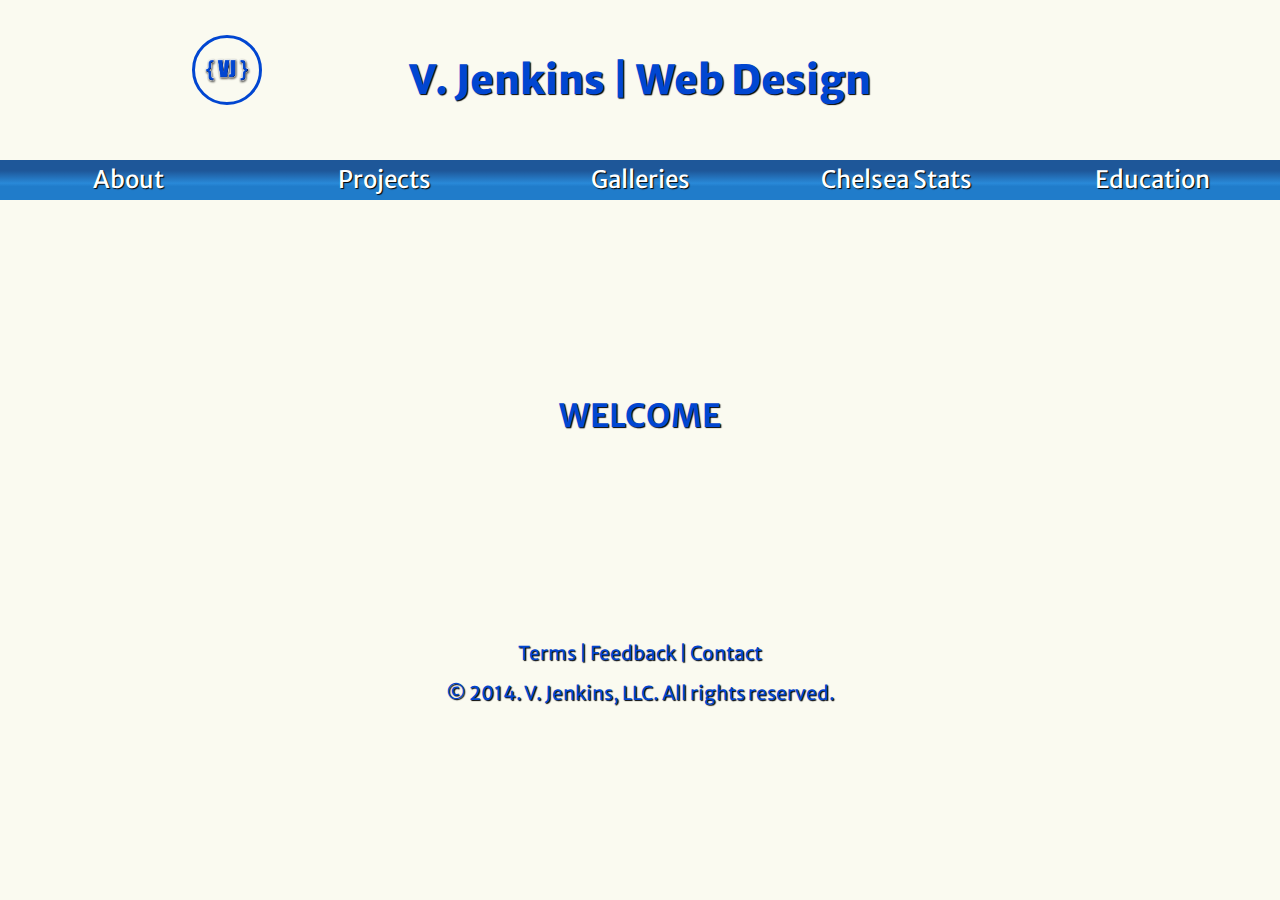
<file: index.html>
<!DOCTYPE html>
<html>
<head>
	<meta charset="UTF-8">
	<title>VJ Portfolio</title>
  
  		<!-- Chrome, Safari, IE -->
		<link rel="shortcut icon" href="favicon.ico"/>
 
		<!-- Firefox, Opera -->
		<link rel="shortcut icon" href="favicon.png" type="image/png"/>
        
		<link href="styles/mainstylesheet.css" rel="stylesheet">
		
		<link href='http://fonts.googleapis.com/css?family=Merriweather+Sans:400,700,800' rel='stylesheet' type='text/css'>
</head><!-- End of the Head section -->
	
<body>
	<header>
		<div class="logo">
		<img src="images/vj-web-logo.png" alt ="vj logo">
		</div>
		<h1>V. Jenkins | Web Design</h1>
	</header><!-- End of the Header section -->
	
	<nav>
		<ul>
			<li><a href = "#">About</a></li>
			<li><a href = "#">Projects</a></li>
			<li><a href = "#">Galleries</a></li>
          	<li><a href = "#">Chelsea Stats</a></li>
          	<li><a href = "#">Education</a></li>
		</ul>   
	</nav><!-- End of the Navigation section -->
	
	<article>
		<h2>WELCOME</h2>
	</article><!-- End of the Article section -->
	
	<br>
	
	<footer>
        <div class="menu">
            <a href="#">Terms</a> | 
            <a href="#">Feedback</a> |	
            <a href="#">Contact</a>
            <p>&copy; 2014. V. Jenkins, LLC. All rights reserved.</p>
        </div><!--this is the end of footer menu div-->
    </footer> 
</body>
</html>
</file>
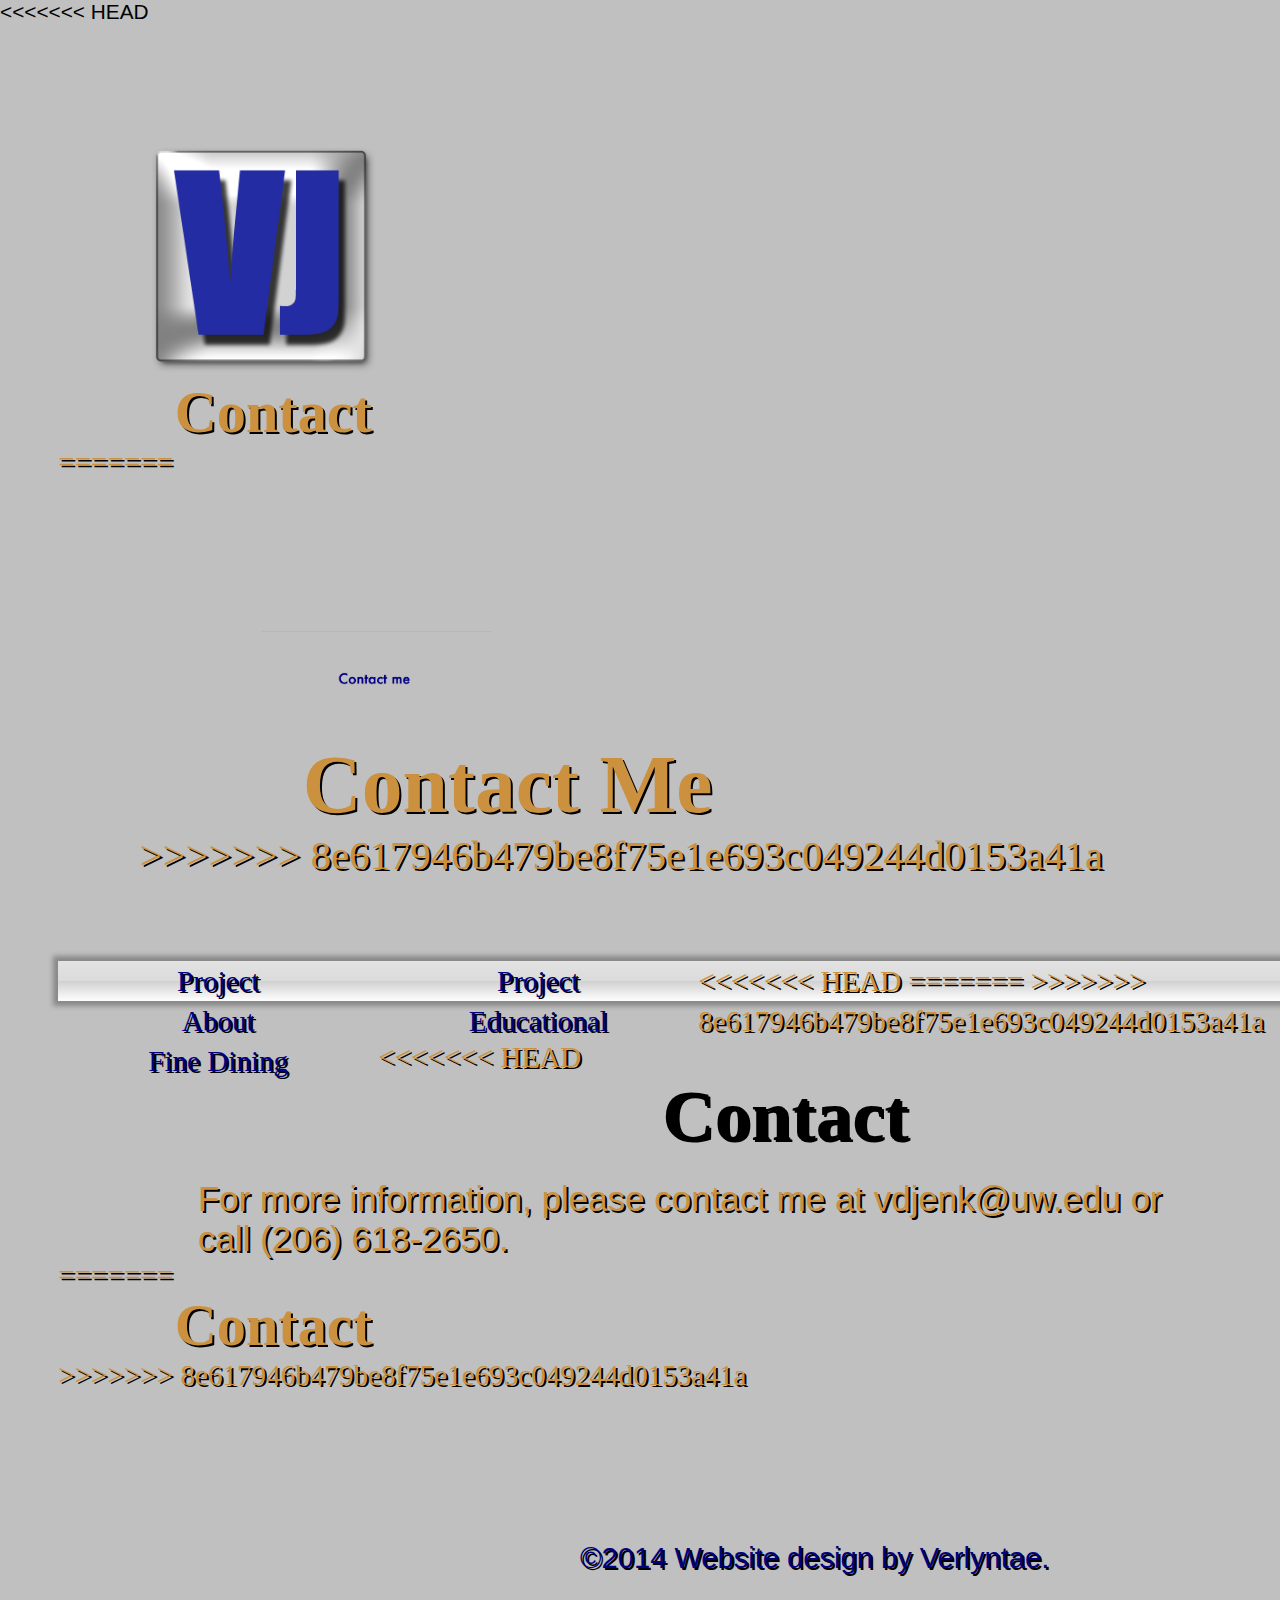
<file: contact.html>
<!DOCTYPE html>
<html>
<head>
	<meta charset="UTF-8">
	<title>Contact</title>
  
  <!-- Chrome, Safari, IE -->
		<link rel="shortcut icon" href="favicon.ico"/>
 
		<!-- Firefox, Opera -->
		<link rel="shortcut icon" href="favicon.png" type="image/png"/>
        
		<!--TO DO: Add and tweek CSS for Project files-->
<<<<<<< HEAD
        <link rel="stylesheet" href="styles/first-stylesheet.css">
</head><!-- End of the Head section -->
	
	
<body>
	<header>
		<img src="images/about.png" alt = "VJ logo">
		<h1>Contact</h1>
=======
        <!--<link rel="stylesheet" href="main.css">-->
</head><!-- End of the Head section -->
	
<body>
	<header>
		<img src="images/contact.png" alt = "contact image">
		<h1>Contact Me</h1>
>>>>>>> 8e617946b479be8f75e1e693c049244d0153a41a
	</header><!-- End of the Header section -->
	
	<nav>
		<ul>
<<<<<<< HEAD
			<li><a href = "index.html">Project</a></li>
=======
			<li><a href = "project.html">Project</a></li>
>>>>>>> 8e617946b479be8f75e1e693c049244d0153a41a
			<li><a href = "about.html">About</a></li>
			<li><a href = "educational.html">Educational</a></li>
          	<li><a href = "fine-dining.html">Fine Dining</a></li>
		</ul>   
	</nav><!-- End of the Navigation section -->
	
	<article>
<<<<<<< HEAD
		<h4>Contact</h4>
			<p> For more information, please contact me at vdjenk@uw.edu or call (206) 618-2650.</p>
=======
		<h1>Contact</h1>
>>>>>>> 8e617946b479be8f75e1e693c049244d0153a41a
	</article><!-- End of the Article section -->
	
	<footer>
		<p>&copy;2014 Website design by Verlyntae.</p>
	</footer><!-- End of the Footer section -->
</body>
</html>
</file>
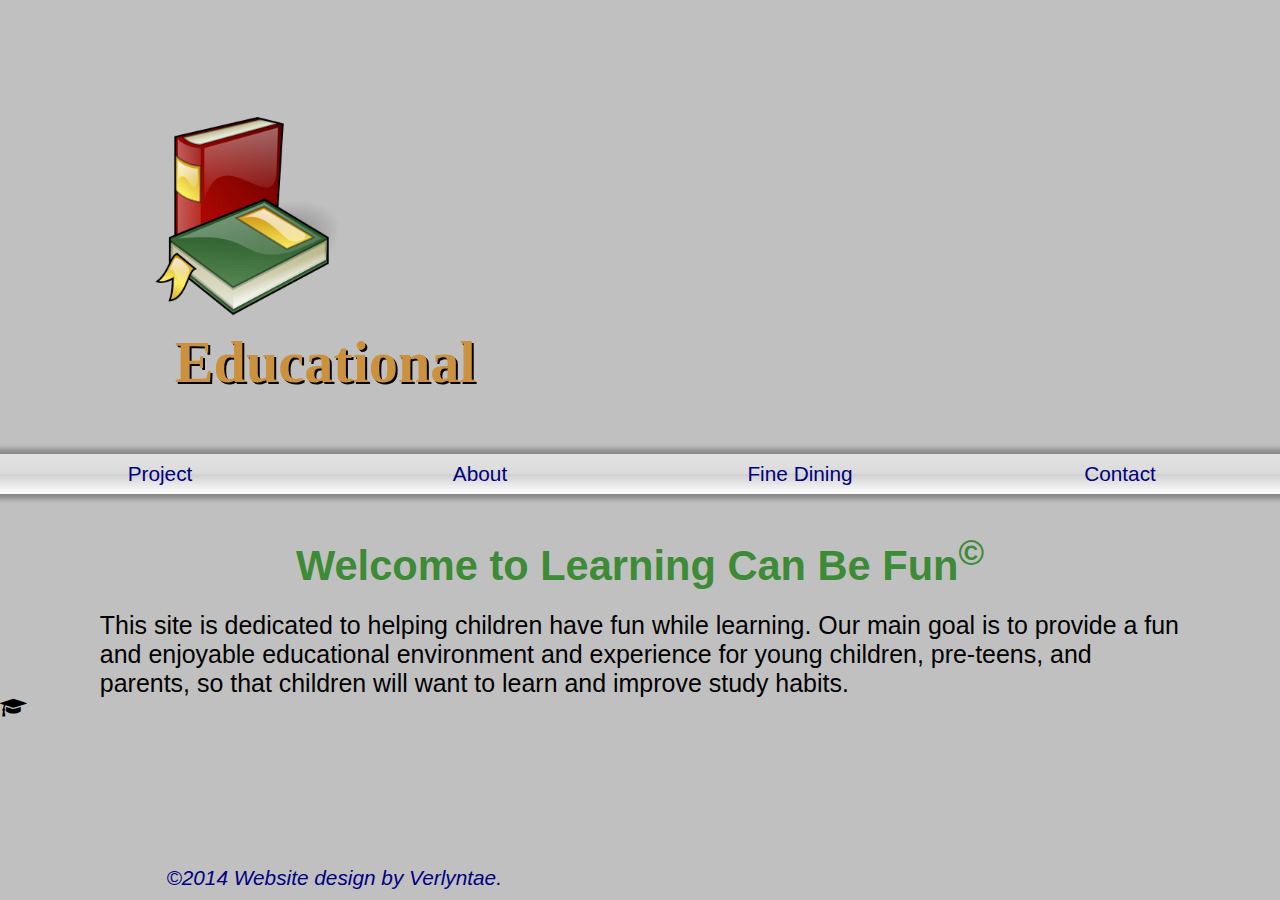
<file: educational.html>
<!DOCTYPE html>
<html>
<head>
	<meta charset="UTF-8">
	<title> Educational</title>
  
        <!-- Font Awesome link -->
        <link href="http://maxcdn.bootstrapcdn.com/font-awesome/4.2.0/css/font-awesome.min.css" rel="stylesheet">
        
  		<!-- Chrome, Safari, IE -->
		<link rel="shortcut icon" href="favicon.ico"/>
 
		<!-- Firefox, Opera -->
		<link rel="shortcut icon" href="favicon.png" type="image/png"/>
        
		<!--TO DO: Add and tweek CSS for Project files-->
        <link rel="stylesheet" href="styles/first-stylesheet.css">
</head><!-- End of the Head section -->
	
<body>
	<header>
		<img src="images/educational.png" alt = "educational logo">
		<h1>Educational</h1>
	</header><!-- End of the Header section -->
	
	<nav>
		<ul>
			<li><a href = "index.html">Project</a></li>
			<li><a href = "about.html">About</a></li>
          	<li><a href = "fine-dining.html">Fine Dining</a></li>
			<li><a href = "contact.html">Contact</a></li>
		</ul>   
	</nav><!-- End of the Navigation section -->
	
	<article>
		<h2>Welcome to Learning Can Be Fun<span class = "symbol"><sup>&copy;</sup></span></h2>
			<p>This site is dedicated to helping children have fun while learning. Our main goal is 			   to provide a fun and enjoyable educational environment and experience for young 				       children, pre-teens, and parents, so that children will want to learn and improve   			       study habits.
			</p>
	</article><!-- End of the Article section -->
	
	<i class="fa fa-graduation-cap"><i>
	
	<br>
	<footer>
		<p>&copy;2014 Website design by Verlyntae.</p>
	</footer><!-- End of the Footer section -->
</body>
</html>
</file>
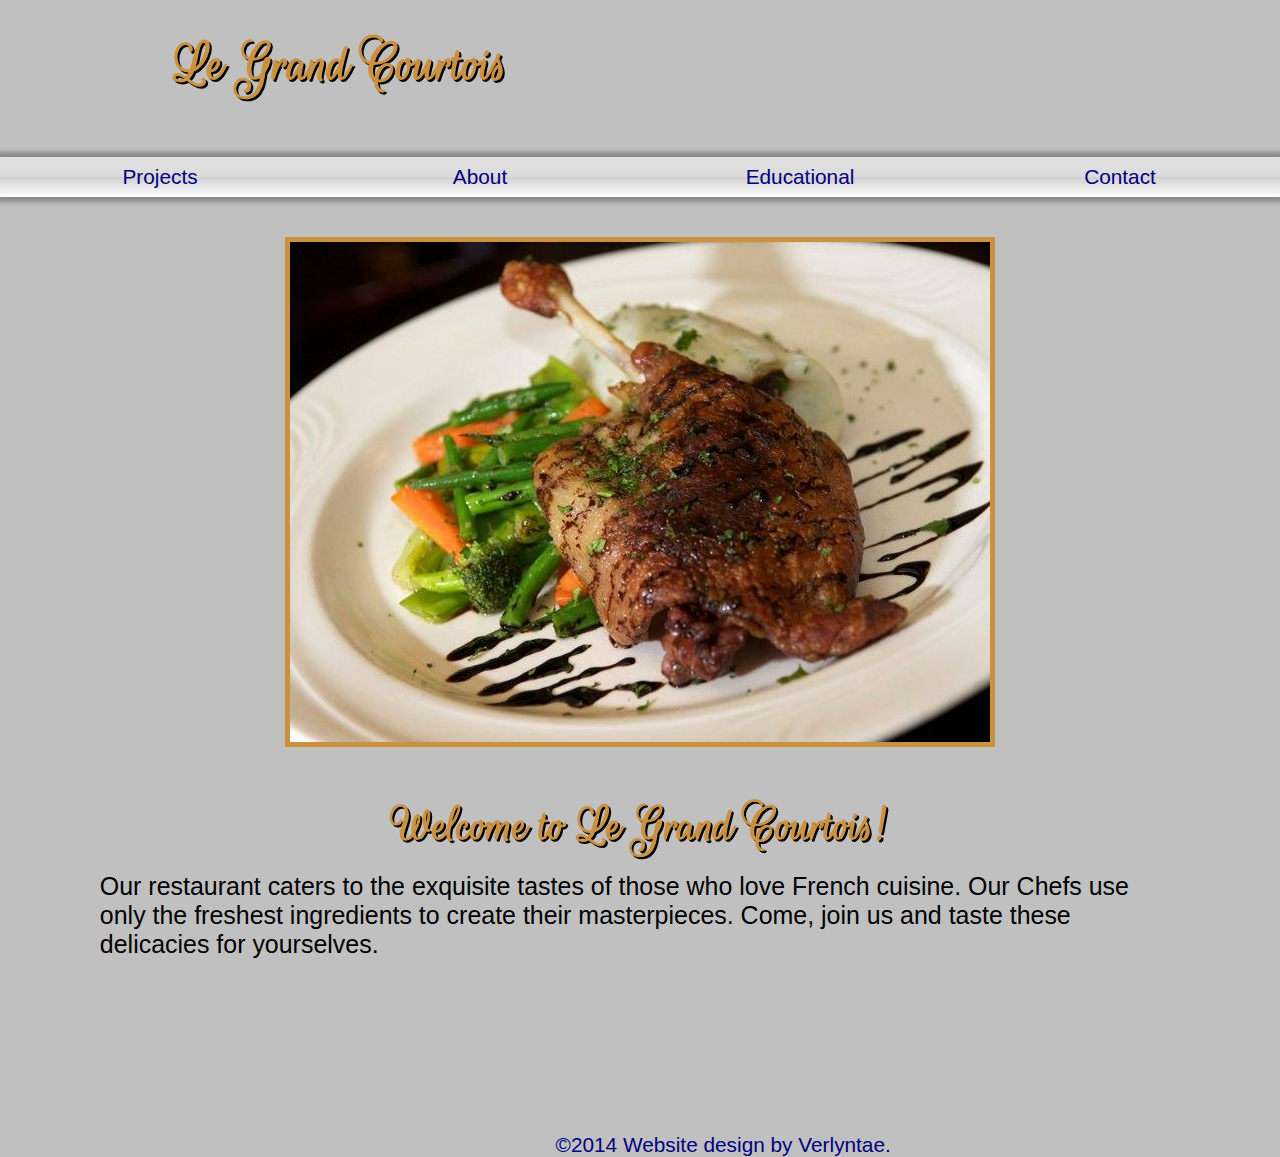
<file: fine-dining.html>
<!DOCTYPE html>
<html>
<head>
	<meta charset ="UTF-8">
	<title>Le Grand Courtois</title>
	    <!-- Google fonts link -->
	    <link href='http://fonts.googleapis.com/css?family=Rouge+Script|Dynalight' rel='stylesheet' type='text/css'>
	
		<!-- Chrome, Safari, IE -->
		<link rel="shortcut icon" href="favicon.ico"/>
 
		<!-- Firefox, Opera -->
		<link rel="shortcut icon" href="favicon.png" type="image/png"/>
	
        <!--TO DO: Tweek CSS for Project files-->
        <link rel="stylesheet" href="styles/first-stylesheet.css">
</head><!-- End of the Head section -->

<body>
	<header>
		<h1>Le Grand Courtois</h1>
	</header><!--The end of the header section-->
		
	<nav>
		<ul>
			<li><a href = "index.html">Projects</a></li>
			<li><a href = "about.html">About</a></li>
			<li><a href = "educational.html">Educational</a></li>
			<li><a href = "contact.html">Contact</a></li>
		</ul>
	</nav><!--The end of the Nav section-->

	<article>
		<img src="images/cuisine.jpg" alt="french cuisine"/>
		<br>
	</article>
	
		<br>
	<article>
		<h3>Welcome to Le Grand Courtois!</h3>
			<p>Our restaurant caters to the exquisite tastes of those who love French   cuisine. Our Chefs use only the freshest ingredients to create their 						       masterpieces. Come, join us and taste these delicacies for yourselves.
			</p>
	</article>
		<!--The end of the article section-->

		<br>
	<footer>
		<p>&copy;2014 Website design by Verlyntae.</p>	
	</footer><!-- The end of the Footer section-->
</body>
</html>
</file>
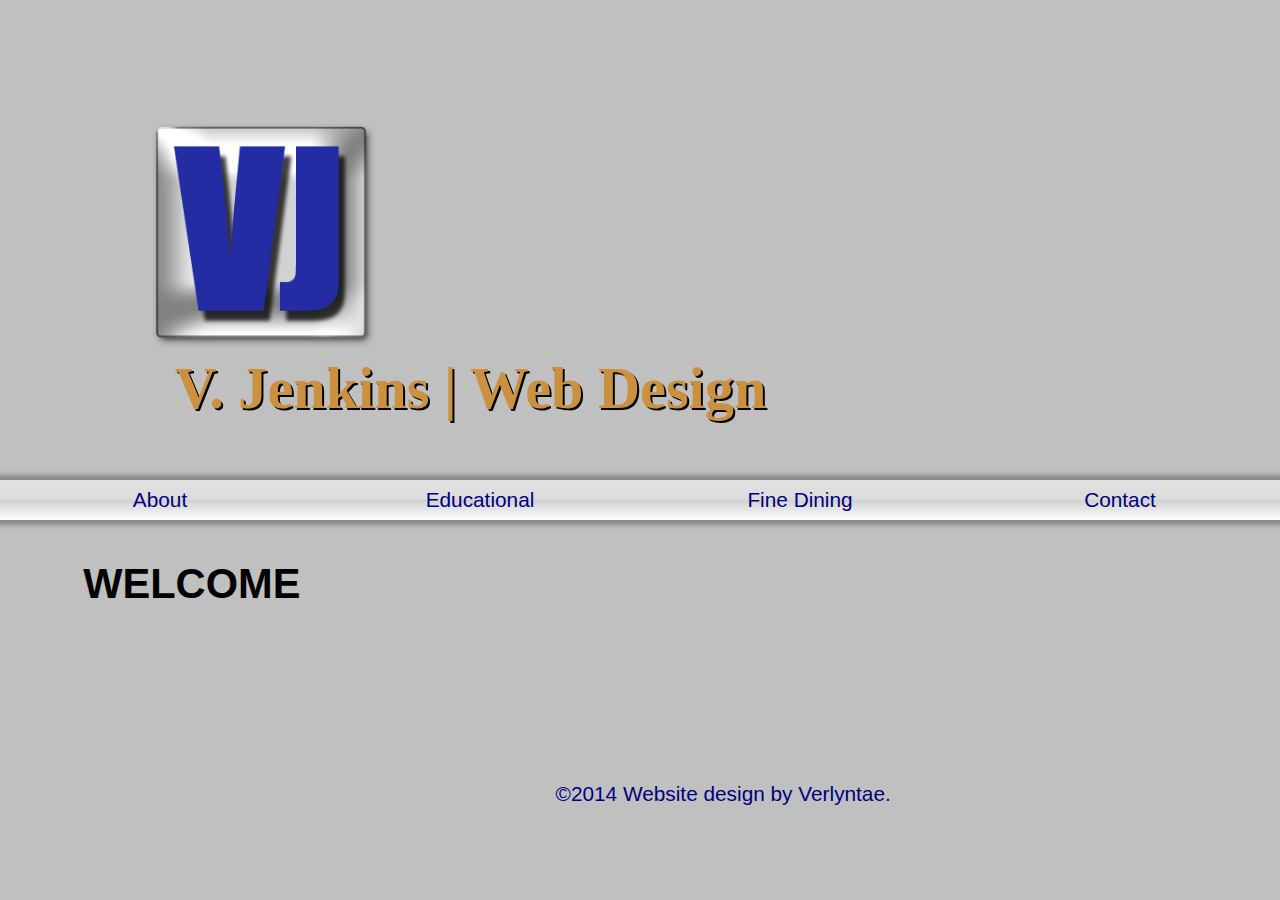
<file: project.html>
<!DOCTYPE html>
<html>
<head>
	<meta charset="UTF-8">
	<title> VJ Portfolio </title>
  
  		<!-- Chrome, Safari, IE -->
		<link rel="shortcut icon" href="favicon.ico"/>
 
		<!-- Firefox, Opera -->
		<link rel="shortcut icon" href="favicon.png" type="image/png"/>
        
		<!--TO DO: Add and tweek CSS for Project files-->
        <link rel="stylesheet" href="styles/first-stylesheet.css">
</head><!-- End of the Head section -->
	
<body>
	<header>
		<img src="images/about.png" alt = "VJ logo">
		<h1>V. Jenkins | Web Design</h1>
	</header><!-- End of the Header section -->
	
	<nav>
		<ul>
			<li><a href = "about.html">About</a></li>
			<li><a href = "educational.html">Educational</a></li>
          	<li><a href = "#">Fine Dining</a></li>
			<li><a href = "#">Contact</a></li>
		</ul>   
	</nav><!-- End of the Navigation section -->
	
	<article>
		<h1>WELCOME</h1>
	</article><!-- End of the Article section -->
	
	<br>
	<footer>
		<p>&copy;2014 Website design by Verlyntae.</p>
	</footer><!-- End of the Footer section -->
</body>
</html>
</file>
<file: styles/mainstylesheet.css>
* {             	margin: 0;
                	padding: 0;
}

body {          	overflow: auto;
                	overflow-x: hidden;
                	border: 0px;
                	margin: 0px;
                	padding: 0px;
                	background-color: rgba(250, 250, 240, 1);
                
}

header .logo img {	margin-left: 15%;
                	margin-top: 15px;
                	float: left;
                	width: 5%;
                	height: 5%;
                	border-radius: 90px;
                	border-style: solid;
                	border-color: rgb(1, 70, 209);
                
}


header h1 {     	font-family: 'Merriweather Sans', sans-serif;
					font-size: 2.5em;
					font-weight: 800;
                	color: rgba(1, 70, 209, 1);
                	text-align: center;
                	height: 80px;
                	line-height: 80px;
                	padding: .5em 7em;
                	margin-top: 20px;
                	position: relative;
                	text-shadow: 1px 1px 1px rgb(0, 0, 0);
}

nav {           	margin: 0;
                	margin-top: 20px;
                	width: 100%;
                	height: 40px;
                	line-height: 40px;
                	font-family: 'Merriweather Sans', sans-serif;
                	font-size: 1.5em;
                	float: left;
                	list-style: none;
                	background: #1e5799; /* Old browsers */
					background: -moz-linear-gradient(top,  #1e5799 27%, #2989d8 58%, #207cca 66%, #207cca 99%, #7db9e8 99%); /* FF3.6+ */
					background: -webkit-gradient(linear, left top, left bottom, color-stop(27%,#1e5799), color-stop(58%,#2989d8), color-stop(66%,#207cca), color-stop(99%,#207cca), color-stop(99%,#7db9e8)); /* Chrome,Safari4+ */
					background: -webkit-linear-gradient(top,  #1e5799 27%,#2989d8 58%,#207cca 66%,#207cca 99%,#7db9e8 99%); /* Chrome10+,Safari5.1+ */
					background: -o-linear-gradient(top,  #1e5799 27%,#2989d8 58%,#207cca 66%,#207cca 99%,#7db9e8 99%); /* Opera 11.10+ */
					background: -ms-linear-gradient(top,  #1e5799 27%,#2989d8 58%,#207cca 66%,#207cca 99%,#7db9e8 99%); /* IE10+ */
					background: linear-gradient(to bottom,  #1e5799 27%,#2989d8 58%,#207cca 66%,#207cca 99%,#7db9e8 99%); /* W3C */
					filter: progid:DXImageTransform.Microsoft.gradient( startColorstr='#1e5799', endColorstr='#7db9e8',GradientType=0 ); /* IE6-9 */

}

nav ul {        	width: 100%;
                	display: inline-block;
                	display: -moz-inline-block;
                	display: -webkit-inline-block;
                	list-style-type: none;
                	margin: 0px;
                	padding: 0px;
}

nav ul li {     	display: inline;
                	float: left;
                	width: 20%;
                	text-align: center;
}

nav ul li a {   	font-weight: normal;
                	text-decoration: none;
                	display: inline-block;
                	color: rgb(255, 255, 255);
                	text-shadow: 1px 1px 1px rgb(0, 0, 0);
                	padding: 0px;
                	text-align: center;
}

article {       	margin: auto 0;
             		margin-top: 20%;
                	padding: 1px 1px 1px 20px 1px;
}

article h2 {    	margin: auto 0;
                	font-family: 'Merriweather Sans', sans-serif;
                	color: rgba(1, 70, 209, 1);
                	font-size: 2em;
                	text-align: center;
                	text-shadow: 1px 1px 1px rgb(0, 0, 0);
}

article h3 {    	margin-top: 10px;
                	margin-left: 10px;
                	font-family: helvetica, arial, sans-serif;
                	font-size: 1.6em;
}

.menu a {       	font-family: 'Merriweather Sans', sans-serif;
                	color: rgb(1, 70, 209);
                	text-align: center;
                	text-shadow: 1px 1px 1px rgb(0, 0, 0);
                	text-decoration: none;
}

footer {        	font-family: 'Merriweather Sans', sans-serif;
                	width: 100%;
                	line-height: 40px;
                	height: 40%;
                	margin-top: 14%;
                	margin-bottom: 8px;
                	font-size: 1.2em;
                	color: rgb(1, 70, 209);
                	text-align: center;
                	text-shadow: 1px 1px 1px rgb(0, 0, 0);
                	position: sticky;
}
</file>
<file: styles/first-stylesheet.css>
* {
	            margin: 0 auto 0 auto;
}

header {        font-family: 'Rouge Script', cursive;
		        width: 100%;
		        color: #CB913F;
		        font-size: 1.4em;
		        text-shadow: 2px 2px #000000;
		        margin-left: 2em;
		        margin-bottom: 2em;
		        padding-top: 30px;
}

body {	
		        margin: 0 auto;
		        width: 100%;
		        background-color: #C0C0C0;
		        font-family: Futura, sans-serif;
    	        font-size: 1.3em;
		        overflow-x: hidden;
		        overflow-y: scroll;
}

header img {    max-width: 18%;
		        margin-top: 3em;
		        margin-left: 3em;
}

h5, h6 {        color:#000000;

}

h1 {
		        margin-left: 2em;
		        margin-right: 2em;
		
}

h2 {
		        margin-left: 2em;
		        margin-right: 2em;
		        font-size: 2em;
		        text-align: center;
		        padding-bottom: .5em;
		        color: #3D8B37;        
}

h3 {            margin-left: 2em;
		        margin-right: 2em;
		        font-size: 2.5em;
		        text-align: center;
		        padding-bottom: .3em;
		        font-family: 'Rouge Script', cursive;
		        color: #CB913F; 
		        text-shadow: 2px 2px #000000;       
}

h4 {
		        margin-left: 2em;
		        margin-right: 2em;
		        font-size: 2.5em;
		        text-align: center;
		        padding-bottom: .3em;
		        color: #000000;        
}

section{        margin: 0 auto;
		        margin-left: 15em;
		        margin-right: 15em;
		        text-align: justify;
		        font-size: 1.3em
}	

nav {           margin: 0 auto;
		        margin-bottom: 40px;
		        line-height: 40px;
		        height: 40px;
		        display: moz-inline-block;
		        text-decoration: none;
		        list-style: none;
		        width:100%;
		        background: #e2e2e2; /* Old browsers */
		        background: -moz-linear-gradient(top,  #e2e2e2 0%, #dbdbdb 50%, #d1d1d1 51%, #fefefe 				100%); /* FF3.6+ */
		        background: -webkit-gradient(linear, left top, left bottom, color-stop(0%,#e2e2e2), 			color-stop(50%,#dbdbdb), color-stop(51%,#d1d1d1), color-stop(100%,#fefefe)); /* 				Chrome,Safari4+ */
		        background: -webkit-linear-gradient(top,  #e2e2e2 0%,#dbdbdb 50%,#d1d1d1 51%,#fefefe 100%); /* Chrome10+,Safari5.1+ */
		        background: -o-linear-gradient(top,  #e2e2e2 0%,#dbdbdb 50%,#d1d1d1 51%,#fefefe 100%); /* Opera 11.10+ */
		        background: -ms-linear-gradient(top,  #e2e2e2 0%,#dbdbdb 50%,#d1d1d1 51%,#fefefe 	100%); /* IE10+ */
		        background: linear-gradient(to bottom,  #e2e2e2 0%,#dbdbdb 50%,#d1d1d1 51%,#fefefe 100%); /* W3C */
		        filter: progid:DXImageTransform.Microsoft.gradient( startColorstr='#e2e2e2', 		endColorstr='#fefefe',GradientType=0 ); /* IE6-9 */
		        -moz-box-shadow: 0 0 5px 5px #888;
		        -webkit-box-shadow: 0 0 5px 5px#888;
		        box-shadow: 0 0 5px 5px #888;
}

ul {            width: 100%;
  		        display: -moz-inline-block;
		        text-decoration: none;
  		        list-style: none;
  		        margin: 0;
  		        padding: 0;
}
  		
ul li{          width: 25%;
		        float: left;
		        display: -moz-inline-block;
		        text-decoration: none;
}

ul li a{        text-decoration: none;
		        text-align: center;
		        display: inline-block;
		        width: 100%;
}

a:link {        text-decoration: none;
  		        text-decoration:  -moz-none;
  		        color:  navy;
  	} 
	
a:hover {
 	
 		        text-decoration: none;
  		        text-decoration: -moz-none;
  		        font-weight: bold;
  		        color: #FF6600;
}	 
  
a:visited {
 		        text-decoration: -moz-none;
  		        font-weight: bold;
  		        color: #FF6600;
}
  	
a:active {
	
  		        text-decoration: -moz-none;
  		        font-weight: bold;
  		        color: #FF0000;
} 

article img {
		        margin: 0 auto; 
		        margin-top: 35px; 
		        display:block; 
		        border: 5px solid #CB913F;
}

.fa fa-graduation-cap{      margin-left: 30px;
                            color: black;
                            width: 80%;
}


p { 	
		        margin-left: 4em;
		        margin-right: 4em;
		        font-size: 1.2em;
		        font-family: arial, helvetic, sans-serif;
}
	
footer p {
		        text-align: center;
		        font-family: Futura, sans-serif;
		        width: 100%;
		        font-size: 1em;
}

footer {        margin: auto 0;
                margin: -webkit-auto;
                color: navy;
                position: relative;
		        margin-top: 150px;
		        height: 150 px;
		        width: 100%;
}
</file>
